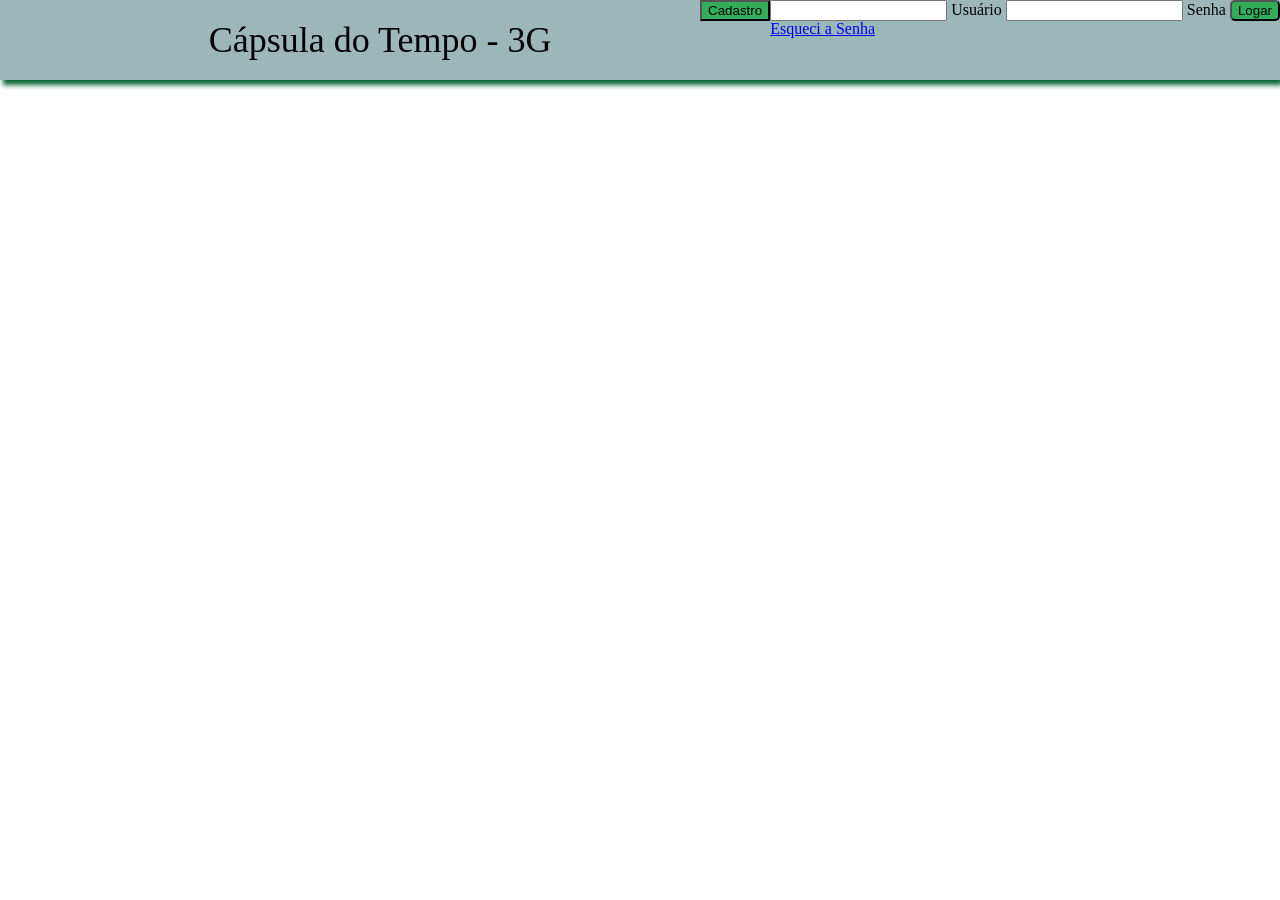
<file: g243g2t-main/index.html>
<!DOCTYPE html>
<html lang="pt-br">
<head>
    <meta charset="UTF-8">
    <meta http-equiv="X-UA-Compatible" content="IE=edge">
    <meta name="viewport" content="width=device-width, initial-scale=1.0">
    <title>Capsula do Tempo</title>
</head>
<link rel="stylesheet" href="./estilo/base.css">
<script src="./script/script.js"></script>

<body>
    <header class="barra">
        <div class="barra_conteudo">
            <div class="barra_info">
                <h1>Cápsula do Tempo - 3G</h1>
            </div>
            <div class="barra_cadastro">
                
               <a href="cadastro.html"> <button class="btn">Cadastro</button></a>

            </div>
            <div class="barra_login">
                <div class="form_base">
                    <form class="login">
                        <input type="text" id="usuario" name="usuario" class="login_usuario"> 
                        <label for="usuario">Usuário</label>
                        <input type="password" id="senha" name="senha" class="login_usuario">
                        <label for="senha">Senha</label>
                        <button class="btn" type="submit">Logar</button>
                        


                    </form>
                </div>
                <div class="form_esqueci_senha">
                    <a href="esqueci_senha.html">Esqueci a Senha</a>

                </div>
            </div>
        </div>
    </header>
    
    

</body>
</html>
</file>
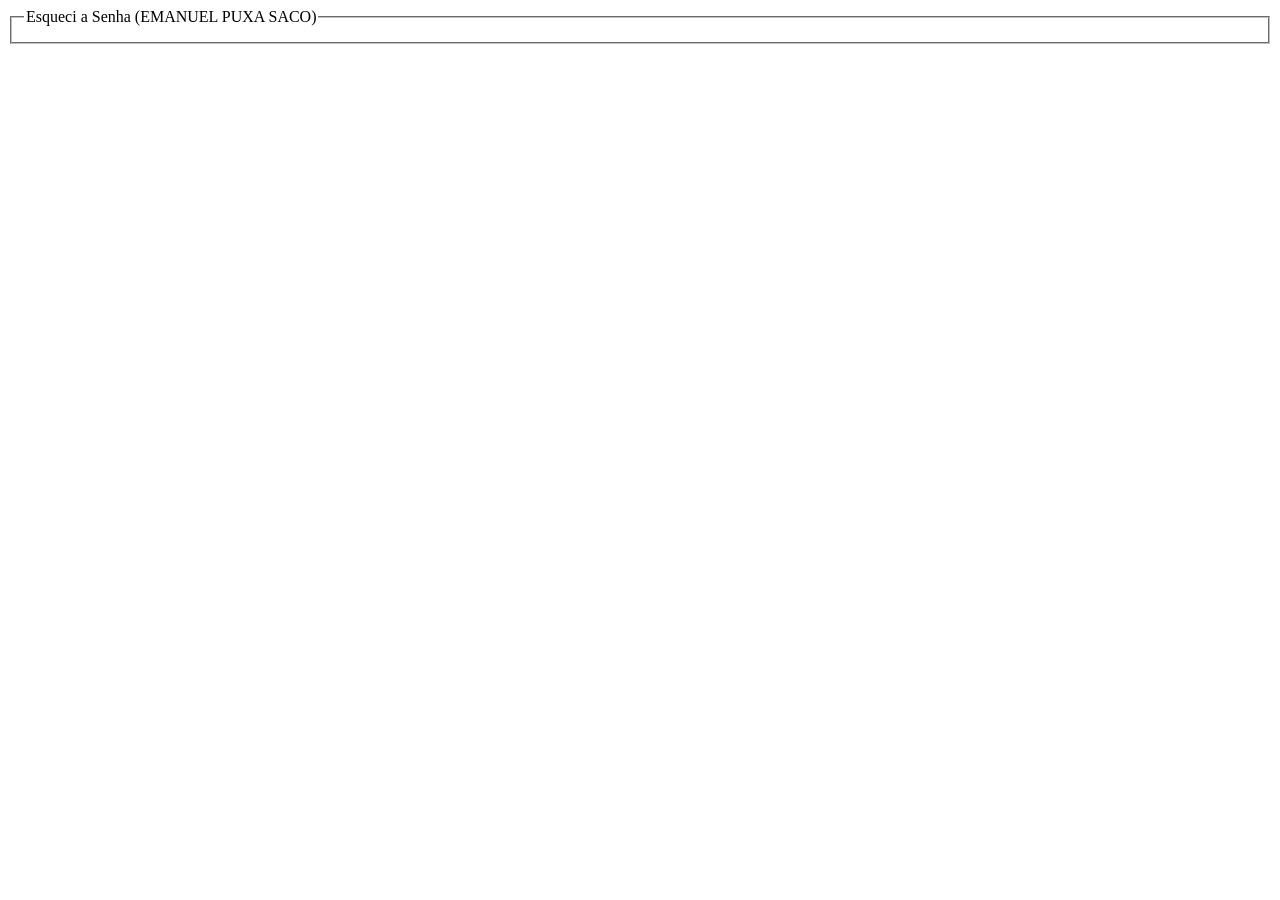
<file: g243g2t-main/esqueci_senha.html>
<!DOCTYPE html>
<html lang="en">
<head>
    <meta charset="UTF-8">
    <meta http-equiv="X-UA-Compatible" content="IE=edge">
    <meta name="viewport" content="width=device-width, initial-scale=1.0">
    <title>Esqueci a Senha</title>
</head>
<body>
    <fieldset>
        <legend>Esqueci a Senha (EMANUEL PUXA SACO)</legend>
    </fieldset>
</body>
</html>
</file>
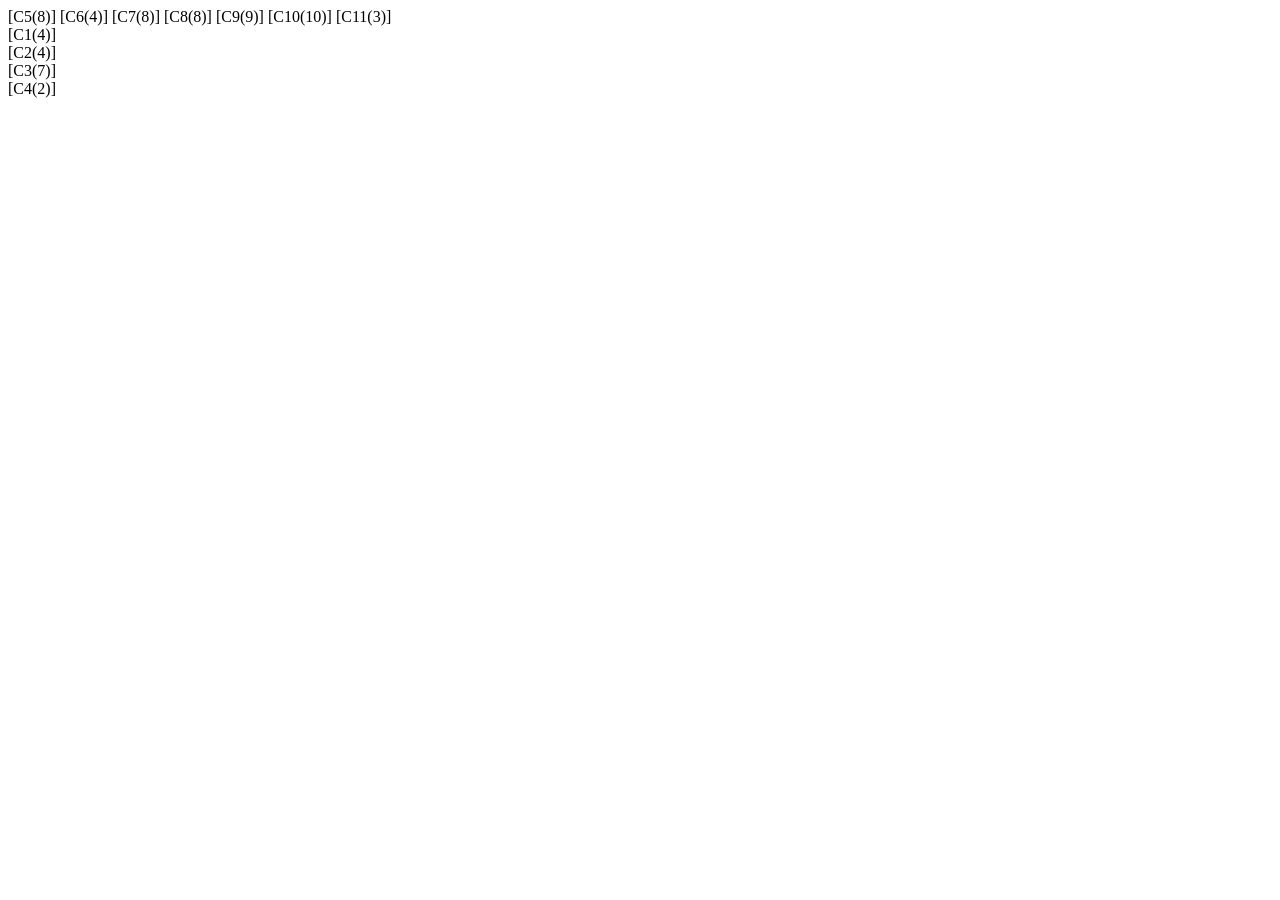
<file: g243g2t-main/mercado.html>
<!DOCTYPE html>
<html lang="en">
<head>
    <meta charset="UTF-8">
    <meta http-equiv="X-UA-Compatible" content="IE=edge">
    <meta name="viewport" content="width=device-width, initial-scale=1.0">
    <title>Document</title>
</head>
<body>
    <div class="filaUnica">
        <span id="saidaFila1"></span>
    </div>  
    <div>
        <div><span id="C1"></span></div>
        <div><span id="C2"></span></div>
        <div><span id="C3"></span></div>
        <div><span id="C4"></span></div>
        <div><span id="C5"></span></div>
    </div>
    <script src="mercado.js"></script>
</body>
</html>
</file>
<file: g243g2t-main/estilo/base.css>
@import url(reset.css);
 .barra{
    width: 100vw;


}
 .barra_conteudo {
    background-color: rgb(157, 183, 185);
    width: 100vw;
    height: 80px;
    display: flex;
    flex-direction: row;
    justify-content: end;
    color: black;
    box-shadow: 3px 5px 5px rgb(6, 100, 49);
 }    
 .btn {
    background-color: rgb(51, 172, 91);
    cursor: pointer; 
 }
 .login button {
    border-radius: 5px;
 }
 .barra_info {
    width: 50vw;
    display: flex;         
    justify-content: center;
    align-items: center;
    font-size: 36px;
 }
</file>
